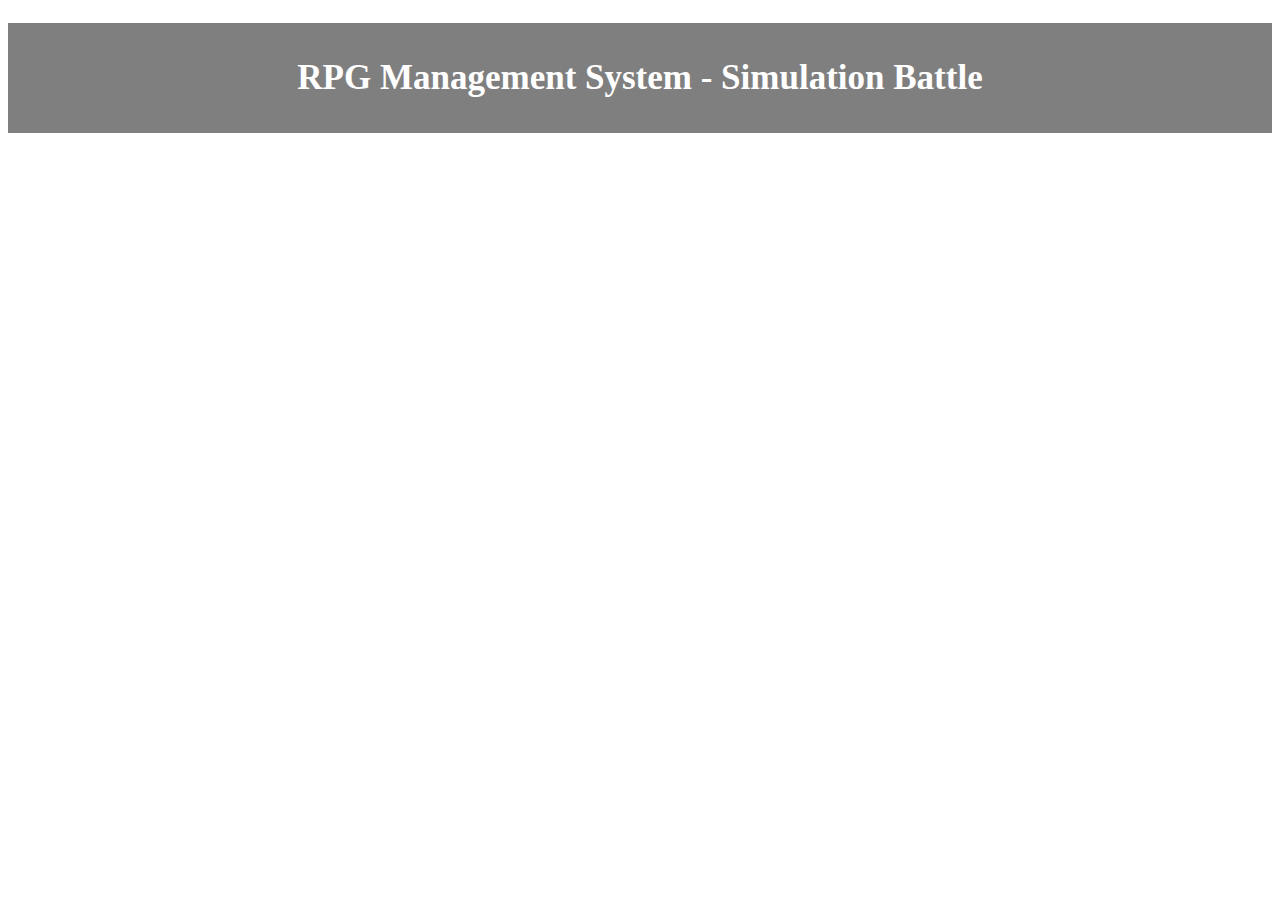
<file: simBattle.html>
<!DOCTYPE html>

<html xmlns="http://www.w3.org/1999/html" lang="en">
<head>
  <meta charset="UTF-8">
  <meta id="meta" name="viewport" content="width=device-width; initial-scale=1.0; maximum-scale=1.0; user-scalable=0;">
  <title>RPG Management System</title>
  <link rel="stylesheet" href="RPG.css">
  <link rel="icon" type="image/x-icon" href="/images/favicon.ico">

  <script src="js/jquery-3.6.0.js"></script>
  <script src="js/main.js"></script>
  <script src="js/fileInput.js"></script>
  <script src="js/backend_dev.js"></script>
</head>
<body style="overflow-x: hidden">
<h1 id="Home_Page_Title">RPG Management System - Simulation Battle</h1>

</body>
</html>
</file>
<file: RPG.css>
body
{
    background-image: url("https://cdn.gamedevmarket.net/wp-content/uploads/20191203193538/8b741662764b0e71bf113859b6fe2ee84ee6d14f.jpg");
    background-size: cover;
    background-repeat: no-repeat;
    background-attachment: fixed;
    display: block;
    height: 100%;
    margin-bottom: 0;
}

#Home_Page_Title
{
    color: white;
    font-size: 35px;
    font-family: Georgia, 'Times New Roman', Times, serif;
    background-color: rgba(0,0,0, 0.5);
    text-align: center;
    padding: 35px;
}

#drop_menu
{
    color: white;
    padding: 10px;
    margin-left: -45px;
    margin-top: -45px;
    background-color:rgba(0,0,0, 0.5);
    position: absolute;
}

#drop_menu_2{
    width: 32%;
    margin-left: -35px;
    text-align:center;
}


/* Input Button for Character Select/Image */
#button1{
    margin-top: 0px;
    height: 20px;
    color: whitesmoke;
    background-color:rgba(0,0,0, 0.5);
}

#button1:hover {
    background-color:whitesmoke;
    color: black;
}

#button1.active {
    background-color: #ccc;
}


#success{
    height: 75px;
    width: 50px;
    float: right;
    visibility: hidden;
    background-color: black;
    margin-right: 100px;
    /* margin-right: -1300px; */
    position: relative;
    z-index: 1;
}

#input{
    height: 30px; /* was -30 */
    width: 175px;
    margin-left: 10px;
    color: whitesmoke;
    background-color:rgba(0,0,0, 0.5);
}


/* File Upload Button */

#inputForm{
    width: 70px;
    margin-left: 135px;
    margin-top: -85px;
    position: absolute;
}

#inputUpload{
    margin-left: 10px;
    color: whitesmoke;
    background-color: rgba(0,0,0, 0.5);
}

#inputUpload:hover {
    background-color:whitesmoke;
    color: black;
}

#inputUpload.active {
background-color: #ccc;
}

#test
{
    height: 50px;
    width: 450px;
    color: white;
    background-color: rgba(0,0,0, 0.5);
    opacity: 0.9;
}



#dark_mode_button{
    height: 20px;
    width: 80px;
    font-size: 10px;
    margin-left: 242px;
    margin-top: 65px;
    color: whitesmoke;
    background-color: rgba(0,0,0, 0.5);
}

#dark_mode_button:hover {
    background-color:whitesmoke;
    color: black;
}

#dark_mode_button.active {
    background-color: #ccc;
}



/* Sidebar Container for the Sidebar Tasks */

#sidebar_container{
    width: 275px;
    height: 80px;
    border: 15px solid black;
    padding: 50px;
    margin: 20px;
    margin-left: 10px;
    margin-top: 0px;
    position: absolute;
}


/* Character Container For the Character Customization Area */
#character_container
{
    width: 55%;
    height: 405px;
    border: 15px solid black;
    padding: 50px;
    margin: 20px;
    margin-left: 450px;
    margin-top: 10px;
    position: relative;
    background-color: rgba(0,0,0, 0.5);
    /* rgb(140, 130, 115) */
}

#character_name
{
    width: 105%;
    height: 65px;
    border: 7px solid black;
    margin-top: -35px;
    margin-left: -30px;
    font-size: 55px;
    font-family: Georgia, 'Times New Roman', Times, serif;
    color: white;
    text-align: center;
}

#character_class
{
    width: 30%;
    height: 15%;
    border: 7px solid black;
    margin-left: 585px;
    margin-top: 10px;
    color: white;
    font-size: 49px;
    font-family: Georgia, 'Times New Roman', Times, serif;
    color: white;
    text-align: center;
}

/* These are the tabs that are used to create the weapons, skills, and items */
.tab
{
    overflow: hidden;
    border: 1px solid #ccc;
    margin-top: -75px;
    margin-left: 150px;
    width: 368px;
    border: 7px solid black;
    font-size: 50px;
}

.tab button
{
    background-color: inherit;
    float: left;
    border: none;
    outline: none;
    cursor: pointer;
    padding: 14px 16px;
    transition: 0.3s;
    font-size: 30px;
    color: white;
    background-color: rgba(0,0,0, 0.5);
}

.tab button:hover
{
    background-color: whitesmoke;
    color: black;
}

.tab button.active
{
    background-color: #ccc;
}

.tab_content
{
    display: none;
    padding: 6px 12px;
    border: 1px solid #ccc;
    border-top: none;
    
}


/*Weapons, Skills, and Items Grid*/

.tab_select
{
    display: grid;
    grid-template-columns: 100px 100px;
    grid-template-rows: 70px 70px 70px 70px;
    background-color:rgba(0, 0, 0, 0.8);
    padding: 10px;
    border: 1px solid #ccc;
    border-top: none;
}

.grid_item {
    background-color:rgba(0, 0, 0, 0.5);
    border: 1px solid rgba(0, 0, 0, 0.8);
    padding: 20px;
    font-size: 30px;
    text-align: center;
  }

  /*Displays Inventory for Weapon, Skills, and Items*/

  #inventory_select{
    width: 200px;

    height: 280px;
    margin-left: 650px;
    margin-top: 5px;
    left: 0;
    position: absolute;
    border: 5px solid black;
    color: white;
}

#weapon_show{
    width: 150px;
    height: 120px;
    margin-left: 50px;
    margin-top: 80px;
    left: 0;
    position: absolute;

    background-color:rgba(0, 0, 0, 0.5);
    border:black;
    pointer-events:fill;
}




/* This is where the different content is filled for the various tabs */
#weapons
{
    width: 400px;

    height: 280px;
    margin-left: 200px;
    margin-top: 5px;
    left: 0;
    position: absolute;
    border: 5px solid black;
    color: white;
}

#skills
{
    width: 400px;

    height: 280px;
    margin-left: 200px;
    margin-top: 5px;
    left: 0;
    position: absolute;
    border: 5px solid black;
    color: white;
}

#items
{
    width: 400px;

    height: 280px;
    margin-left: 200px;
    margin-top: 5px;
    left: 0;
    position: absolute;
    border: 5px solid black;
    color: white;
}



/* This is the separate attribute table that shows basic attributes/statistics */

#attribute_table
{
    width: 10%;
    height: 330px;
    margin-left: 10px;
    margin-top: -50px;
    left: 0;
    position: absolute;
    border: 5px solid black;
    color: white;
}

#attribute_table_button
{
    margin-top: 285px;
    margin-left: -25px;
    width: 8%;
    background-color: whitesmoke;
    color: black;
}

#attribute_table_button:hover
{
    background-color: black;
    color: whitesmoke;
}

#attribute_table_button.active
{
    background-color: black;
}

#inputformXX
{
    visibility: hidden;
}

/* These set the borders for the attribute table and their differnt cells */

.single_line
{
    white-space: nowrap;
    width: 200px;
    overflow: hidden;
    text-align: center;
}

.single_line br
{
    display: none;
}

.single_line *
{
    display: inline;
    white-space: nowrap;
}

.button_class
{
    background-color: rgba(0,0,0, 0.5);
    color: whitesmoke;
    width: 100%;
    height: 100%;
}

.button_class:hover
{
    background-color: whitesmoke;
    color: black;
}

.button_class.active
{
    background-color: whitesmoke;
}

#attribute
{
    border: 5px solid black;
    color: white;
}

#stats
{
    border: 5px solid black;
    color: white;
}


#hp
{
    border: 5px solid black;
    color: white;
    text-align: center;
}

#hp_stat
{
    border: 5px solid black;
    color: white;
    max-width: 40px;
    text-overflow: ellipsis;
    overflow: hidden;
    white-space: nowrap;
}

#attack
{
    border: 5px solid black;
    color: white;
    text-align: center;
}

#attack_stat
{
    border: 5px solid black;
    color: white;
    max-width: 40px;
    text-overflow: ellipsis;
    overflow: hidden;
    white-space: nowrap;
}

#defense
{
    border: 5px solid black;
    color: white;
    text-align: center;
}

#defense_stat
{
    border: 5px solid black;
    color: white;
    max-width: 40px;
    text-overflow: ellipsis;
    overflow: hidden;
    white-space: nowrap;
}

#strength
{
    border: 5px solid black;
    color: white;
    text-align: center;
}

#strength_stat
{
    border: 5px solid black;
    color: white;
    max-width: 40px;
    text-overflow: ellipsis;
    overflow: hidden;
    white-space: nowrap;
}

#magic
{
    border: 5px solid black;
    color: white;
    text-align: center;
}

#magic_stat
{
    border: 5px solid black;
    color: white;
    max-width: 40px;
    text-overflow: ellipsis;
    overflow: hidden;
    white-space: nowrap;
}

#fill_image{
    position: fixed;
    margin-top: -335px;
}


footer {
    text-align: center;
    position: absolute;
    bottom: 0;
    left: 0px;
    height: 75px;
    width: 100%;
    margin: 0px;
    padding: 3px;
    background-color: black;
    opacity: 0.5;
    color: white;
}

   
#save{
    margin-left: 255px;
    margin-top: -50px;
}
/*
Save
*/
#a
{
    visibility: hidden;
    color: black;
    font-weight: bolder;
}

#cancel
{
    visibility: hidden;
    background-color:rgba(0,0,0, 0.5);
    color: whitesmoke;
}

#saveButton
{
    visibility: visible;
    background-color:rgba(0,0,0, 0.5);
    color: whitesmoke;
}

#saveButton:hover {
    background-color:whitesmoke;
    color: black;
}

#saveButton.active {
    background-color:rgba(0,0,0, 0.5);
}



/*
#success_image {
    float: right;


#myButton{}

#inputForm{}

#button1{}

#fill_image{}

#inputUpload{}

}*/
</file>
